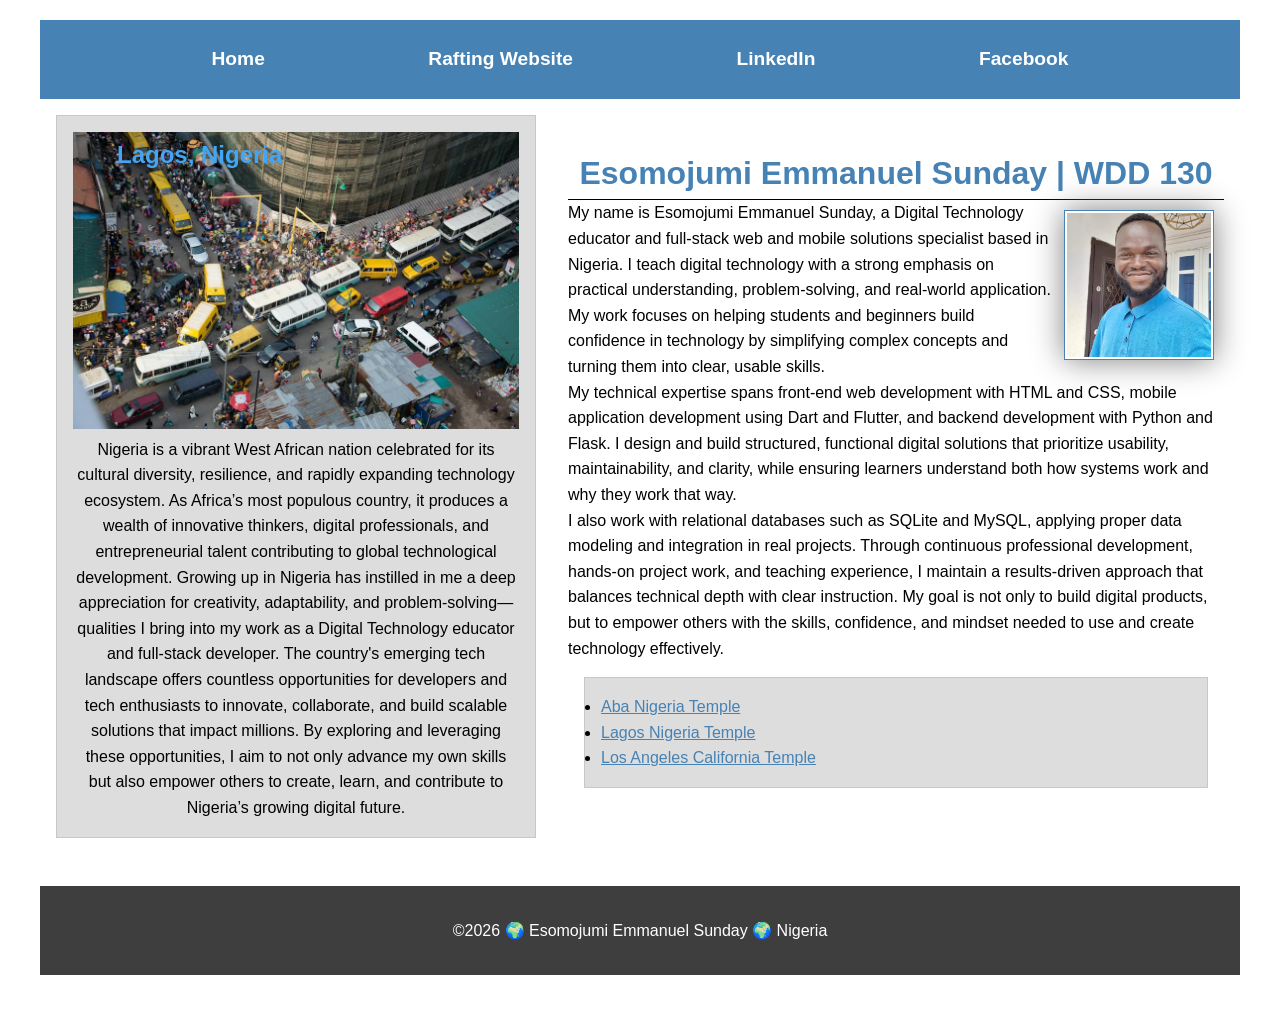
<file: index.html>
<!DOCTYPE html>
<html lang="en-US">

<head>
    <meta charset="utf-8">
    <meta name="viewport" content="width=device-width, initial-scale=1.0">
    <title>Esomojumi Emmanuel Sunday | WDD 130</title>

    <meta name="description"
      content="Esomojumi Emmanuel Sunday's BYU-Idaho WDD 130 course home page showcasing HTML, CSS, and layout skills.">
    <meta name="author" content="Esomojumi Emmanuel Sunday">

    <link rel="stylesheet" href="styles/styles.css">
</head>

<body>

    <header>
        <nav>
            <a href="#">Home</a>
            <a href="wwr/">Rafting Website</a>
            <a href="https://linkedin.com" target="_blank">LinkedIn</a>
            <a href="https://facebook.com" target="_blank">Facebook</a>
        </nav>
    </header>

    <div class="grid">
        <main>
            <h1>Esomojumi Emmanuel Sunday | WDD 130</h1>

            <img src="images/profile.jpg" alt="Hello, my name is Esomojumi Emmanuel Sunday">

            <p>
                My name is Esomojumi Emmanuel Sunday, a Digital Technology educator and full-stack
                web
                and mobile solutions specialist based in Nigeria. I teach digital technology with a
                strong emphasis on practical understanding, problem-solving, and real-world
                application.
                My work focuses on helping students and beginners build confidence in technology by
                simplifying complex concepts and turning them into clear, usable skills.
            </p>

            <p>
                My technical expertise spans front-end web development with HTML and CSS, mobile
                application development using Dart and Flutter, and backend development with Python
                and Flask. I design and build structured, functional digital solutions that
                prioritize
                usability, maintainability, and clarity, while ensuring learners understand both how
                systems work and why they work that way.
            </p>

            <p>
                I also work with relational databases such as SQLite and MySQL, applying proper data
                modeling and integration in real projects. Through continuous professional
                development,
                hands-on project work, and teaching experience, I maintain a results-driven approach
                that balances technical depth with clear instruction. My goal is not only to build
                digital products, but to empower others with the skills, confidence, and mindset
                needed
                to use and create technology effectively.
            </p>

            <ul class="box">
                <li><a href="https://www.churchofjesuschrist.org/temples/details/aba-nigeria-temple"
                      target="_blank">Aba Nigeria Temple</a></li>
                <li><a href="https://www.churchofjesuschrist.org/temples/details/lagos-nigeria-temple"
                      target="_blank">Lagos Nigeria Temple</a></li>
                <li><a href="https://www.churchofjesuschrist.org/temples/details/los-angeles-california-temple"
                      target="_blank">Los Angeles California Temple</a></li>
            </ul>
        </main>

        <aside class="box">
            <h2>Lagos, Nigeria</h2>

            <img src="images/nigeria.jpg" alt="A view representing Nigeria">

            <p>
            <p>
                Nigeria is a vibrant West African nation celebrated for its cultural diversity,
                resilience, and
                rapidly expanding technology ecosystem. As Africa’s most populous country, it
                produces a
                wealth of innovative thinkers, digital professionals, and entrepreneurial talent
                contributing
                to global technological development. Growing up in Nigeria has instilled in me a
                deep
                appreciation for creativity, adaptability, and problem-solving—qualities I bring
                into my
                work as a Digital Technology educator and full-stack developer. The country's
                emerging tech
                landscape offers countless opportunities for developers and tech enthusiasts to
                innovate,
                collaborate, and build scalable solutions that impact millions. By exploring and
                leveraging
                these opportunities, I aim to not only advance my own skills but also empower others
                to
                create, learn, and contribute to Nigeria’s growing digital future.
            </p>
    </div>

    <footer>
        <p>©2026 🌍 Esomojumi Emmanuel Sunday 🌍 Nigeria</p>
    </footer>

</body>

</html>
</file>
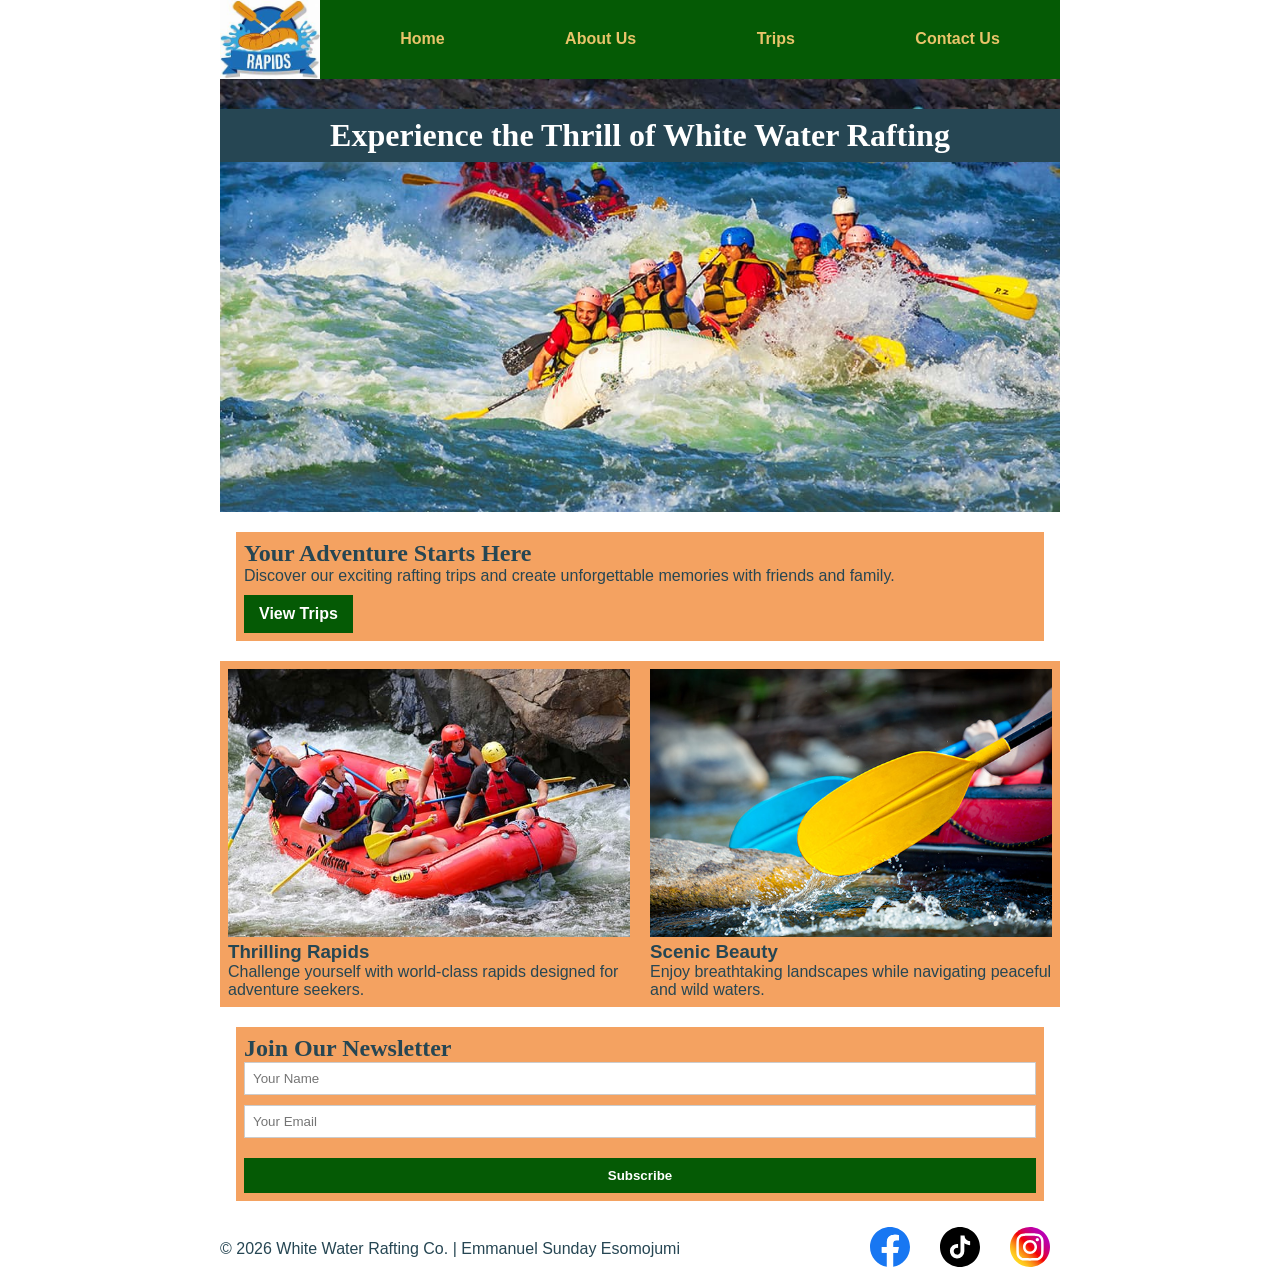
<file: wwr/index.html>
<!DOCTYPE html>
<html lang="en">

<head>
    <meta charset="UTF-8">
    <meta name="viewport" content="width=device-width, initial-scale=1.0">
    <title>Home | White Water Rafting</title>

    <meta name="description"
      content="Experience thrilling white water rafting adventures. Explore trips, enjoy nature, and book your next adventure today.">
    <meta name="author" content="Emmanuel Sunday Esomojumi">

    <link rel="stylesheet" href="styles/rafting.css">
</head>

<body>

    <header>
        <img src="images/z-crossedoars.jpeg" alt="Rafting Company Logo">
        <nav>
            <ul>
                <li><a href="index.html">Home</a></li>
                <li><a href="about.html">About Us</a></li>
                <li><a href="trips.html">Trips</a></li>
                <li><a href="contact.html">Contact Us</a></li>
            </ul>
        </nav>
    </header>

    <main>

        <!-- HERO -->
        <div class="hero">
            <img src="images/rafting12_1024.jpg" alt="Exciting rafting adventure">
            <h1>Experience the Thrill of White Water Rafting</h1>
        </div>

        <!-- CTA -->
        <section class="cta">
            <h2>Your Adventure Starts Here</h2>
            <p>Discover our exciting rafting trips and create unforgettable memories with friends
                and family.</p>
            <a href="trips.html" class="btn">View Trips</a>
        </section>

        <!-- GRID CONTENT -->
        <section class="home-grid">
            <div>
                <img src="images/rafting19_600.jpg" alt="Thrilling rapids">
                <h3>Thrilling Rapids</h3>
                <p>Challenge yourself with world-class rapids designed for adventure seekers.</p>
            </div>

            <div>
                <img src="images/rafting20_600.jpg" alt="Beautiful nature">
                <h3>Scenic Beauty</h3>
                <p>Enjoy breathtaking landscapes while navigating peaceful and wild waters.</p>
            </div>
        </section>

        <!-- NEWSLETTER -->
        <section class="newsletter">
            <h2>Join Our Newsletter</h2>
            <form>
                <input type="text" name="name" placeholder="Your Name" required>
                <input type="email" name="email" placeholder="Your Email" required>
                <button type="submit">Subscribe</button>
            </form>
        </section>

    </main>

    <footer>
        <p>© 2026 White Water Rafting Co. | Emmanuel Sunday Esomojumi</p>

        <nav class="socialmedia">
            <a href="https://facebook.com">
                <img src="images/facebook.svg" alt="Facebook Icon">
            </a>
            <a href="https://tiktok.com">
                <img src="images/tictok-bw.svg" alt="TikTok Icon">
            </a>
            <a href="https://instagram.com">
                <img src="images/instagram.svg" alt="Instagram Icon">
            </a>
        </nav>
    </footer>

</body>

</html>
</file>
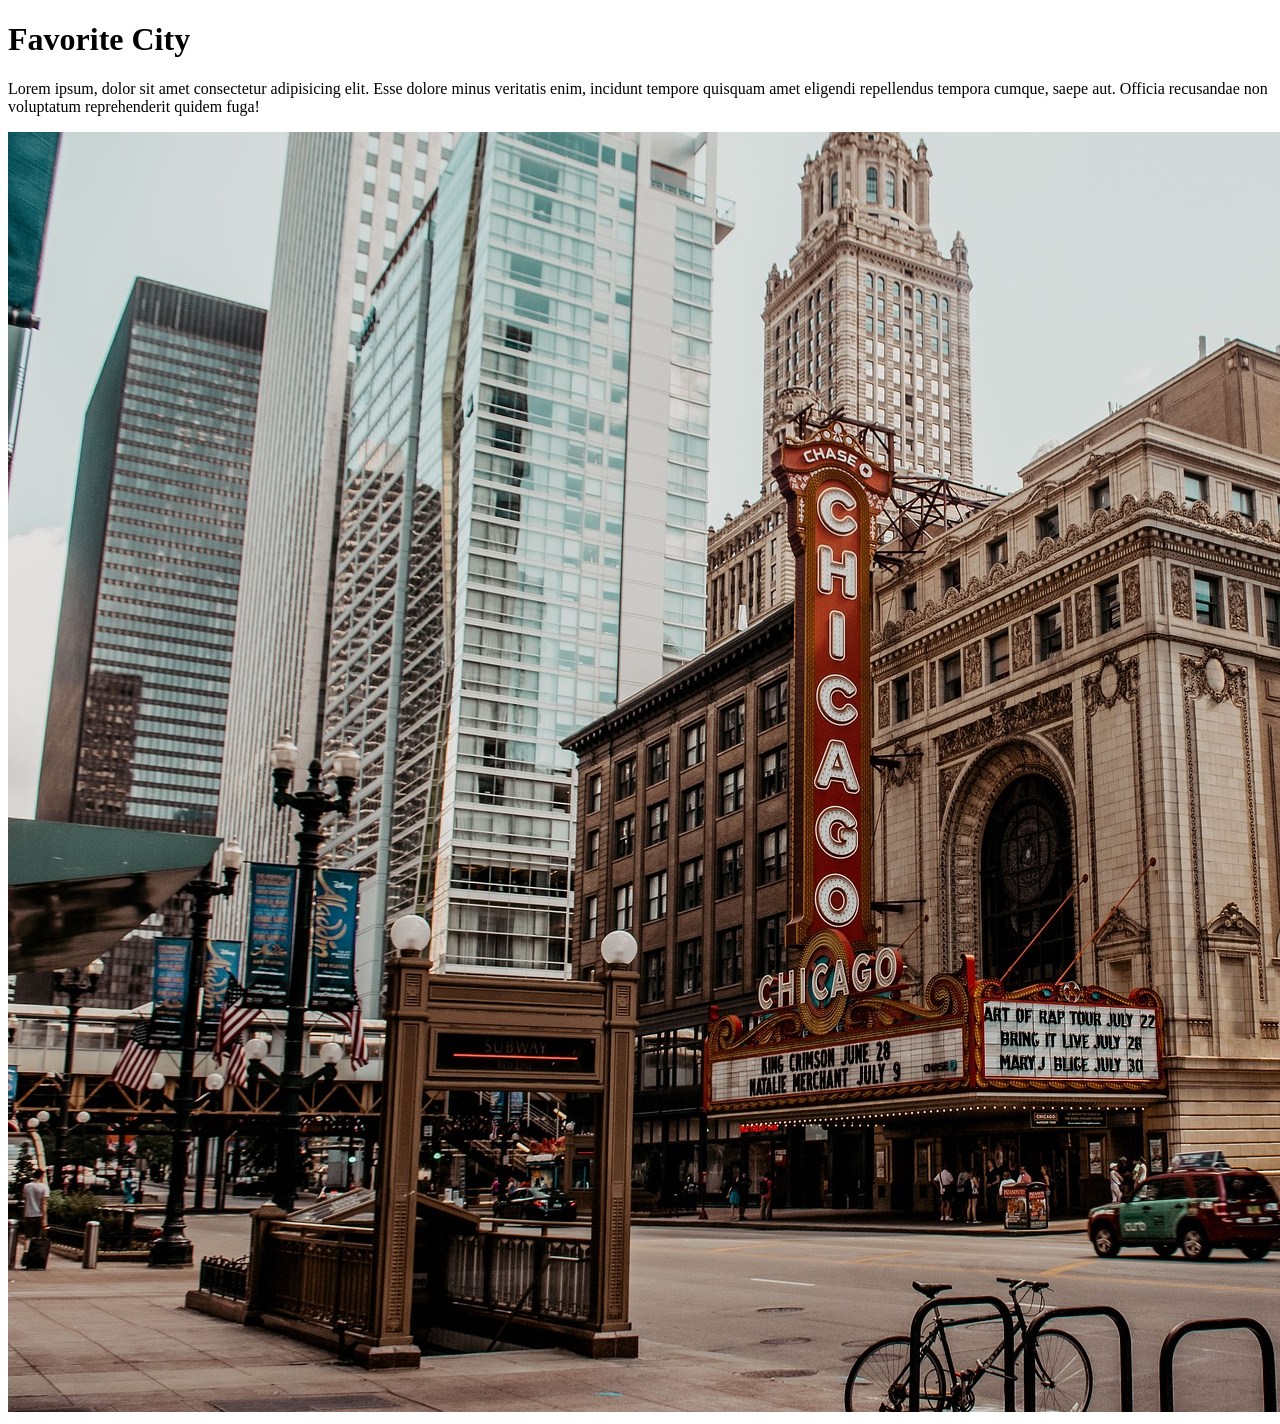
<file: week01/favorite-city.html>
<!DOCTYPE html>
<html lang="en">

<head>
    <meta charset="UTF-8">
    <meta name="viewport" content="width=device-width, initial-scale=1.0">
    <title>Document</title>
</head>

<body>
    <h1>Favorite City</h1>
    <p>Lorem ipsum, dolor sit amet consectetur adipisicing elit. Esse dolore minus veritatis enim,
        incidunt tempore quisquam amet eligendi repellendus tempora cumque, saepe aut. Officia
        recusandae non voluptatum reprehenderit quidem fuga!</p>
    <img src="images/chicago.jpg" alt="Chicago Image">
</body>

</html>
</file>
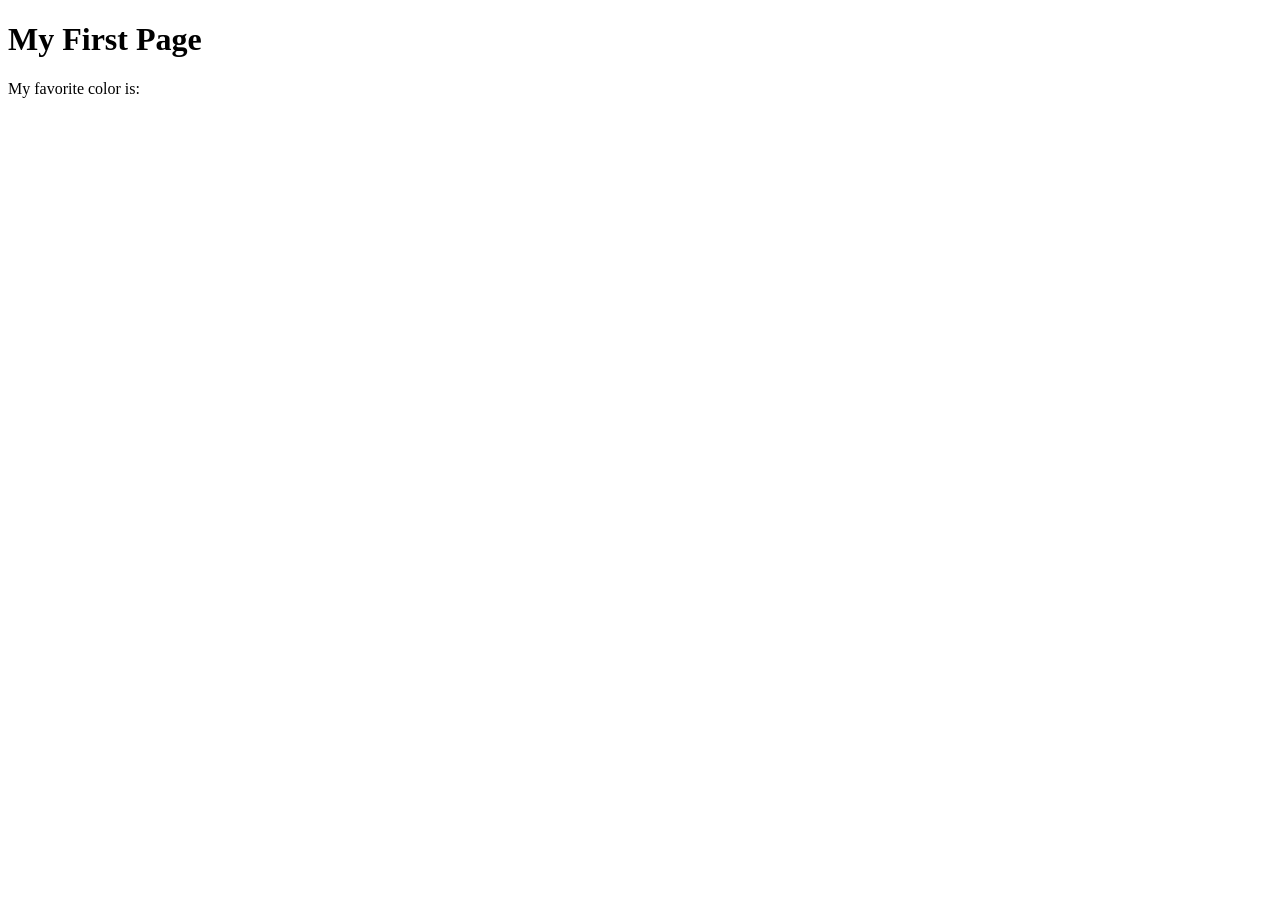
<file: week01/first-page.html>
<!DOCTYPE html>
<html lang="en">
<head>
    <meta charset="UTF-8">
    <meta name="viewport" content="width=device-width, initial-scale=1.0">
    <title>My First Page</title>
</head>
<body>
    <h1>My First Page</h1>
    <p>My favorite color is: </p>
</body>
</html>
</file>
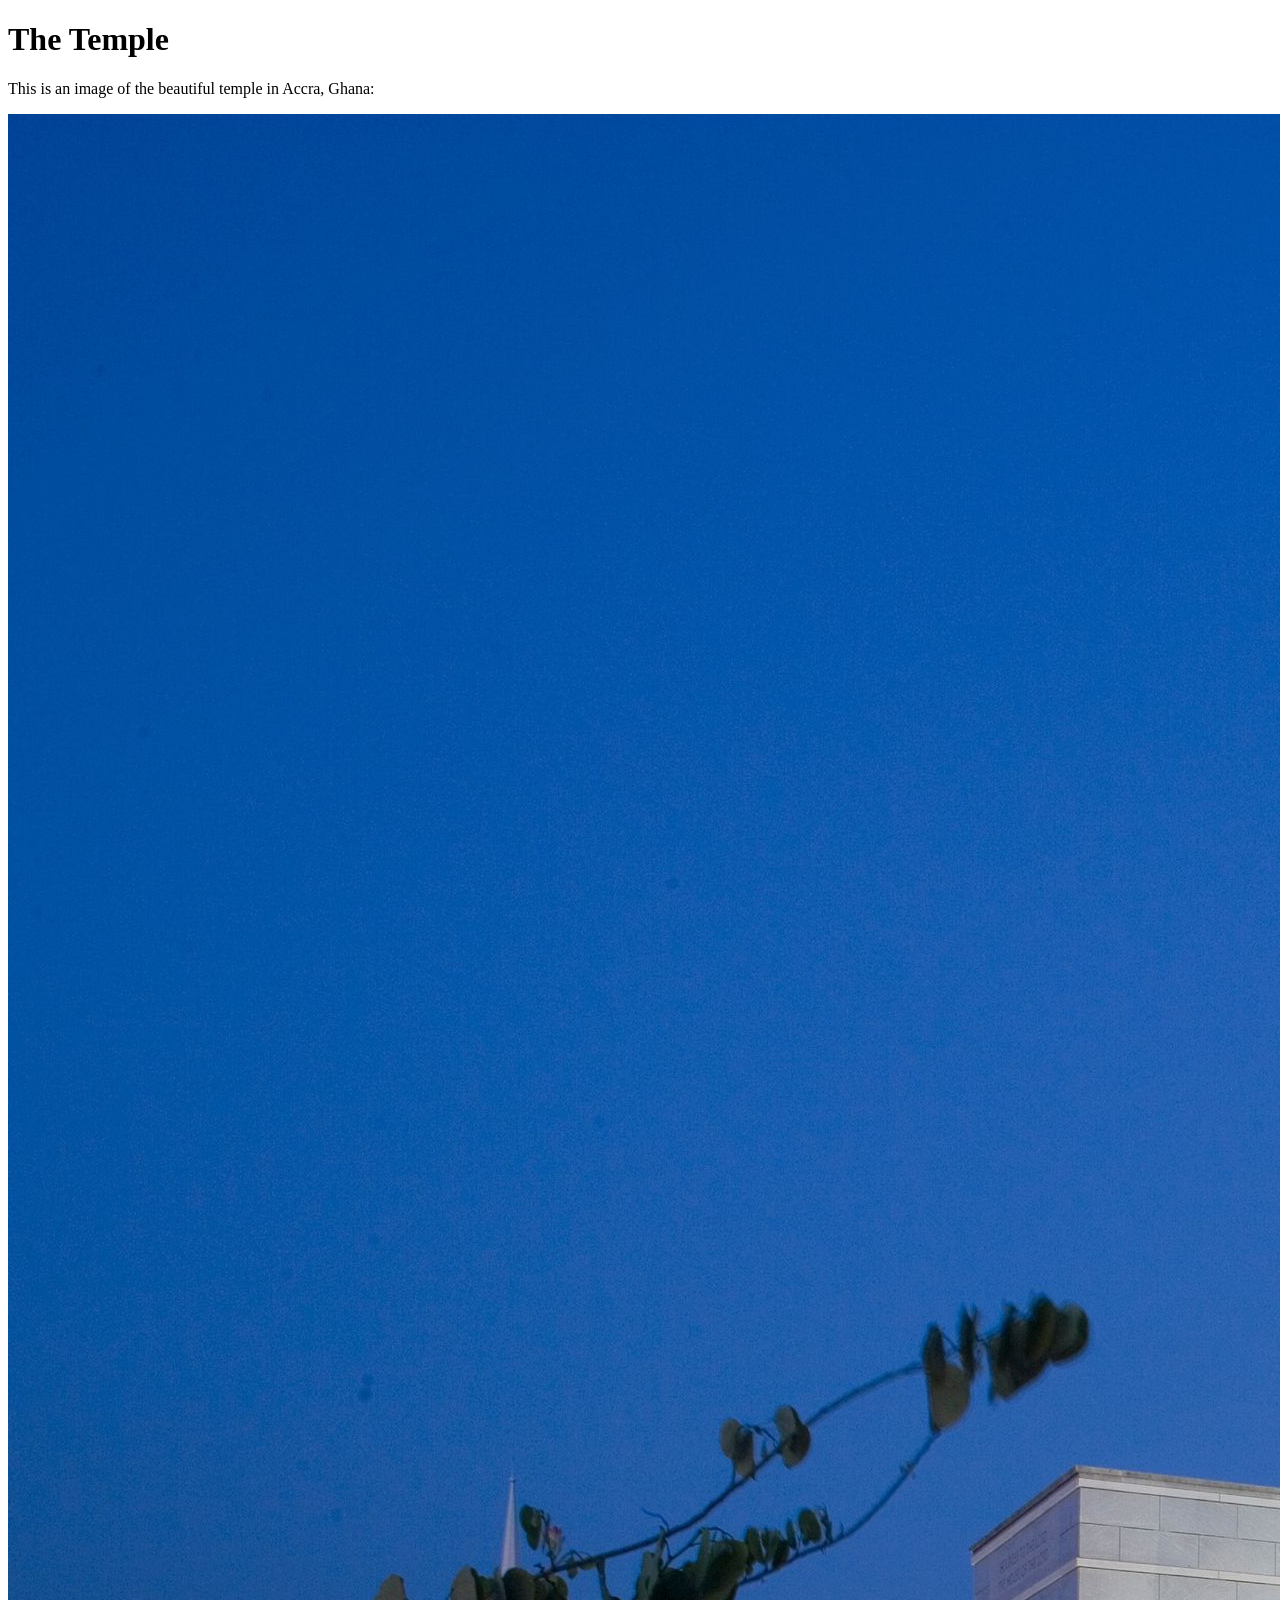
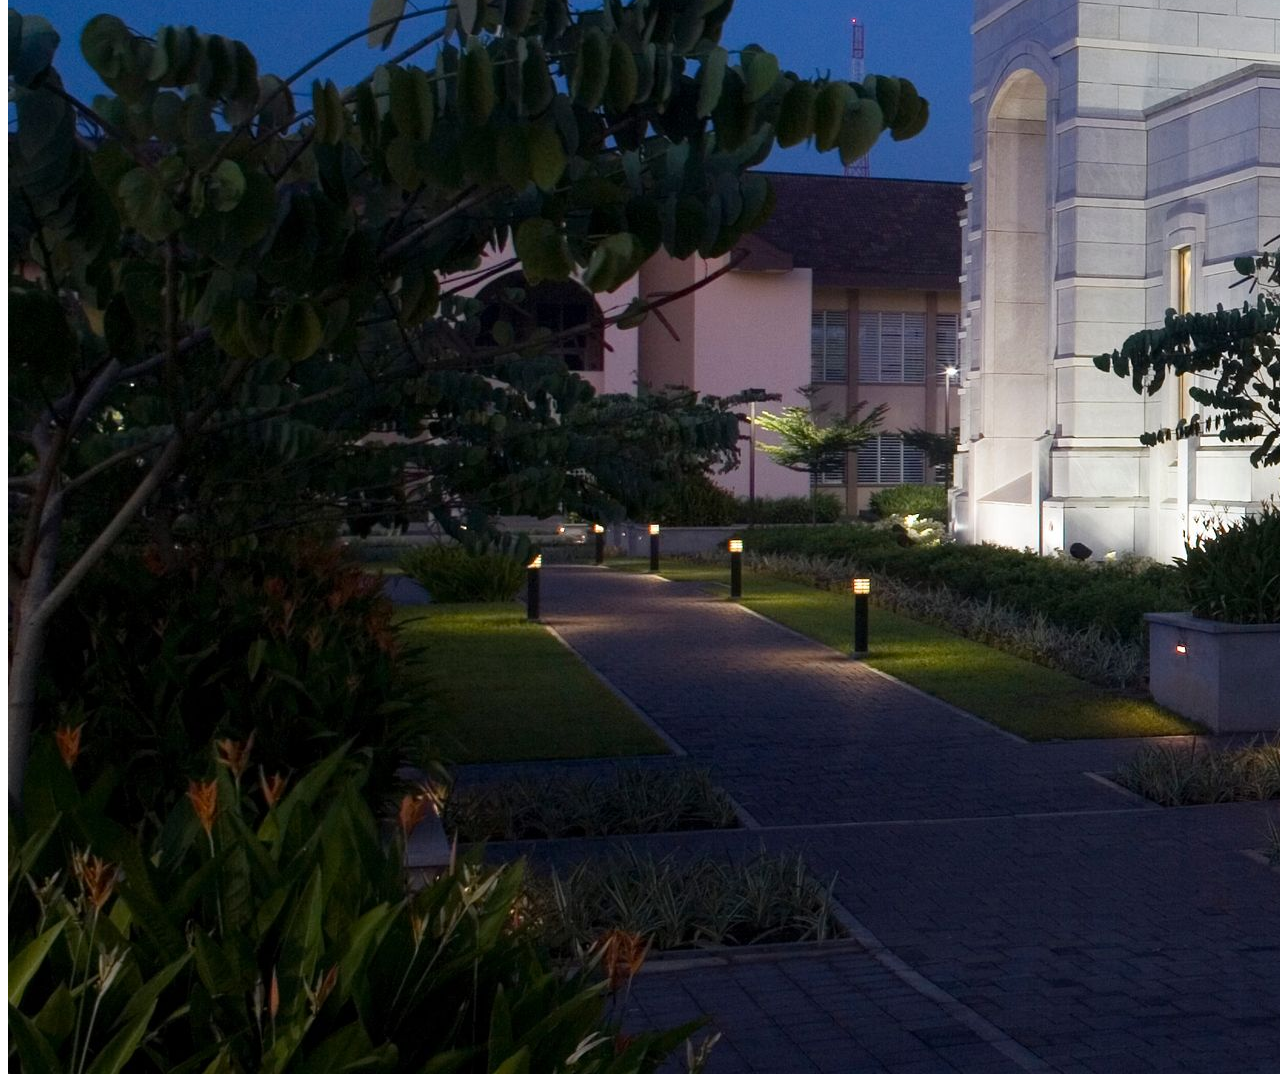
<file: week01/images.html>
<!DOCTYPE html>
<html lang="en">
<head>
    <meta charset="UTF-8">
    <meta name="viewport" content="width=device-width, initial-scale=1.0">
    <title>Temple Image</title>
</head>
<body>
    <h1>The Temple</h1>
    <p>This is an image of the beautiful temple in Accra, Ghana:</p>
    <img src="images/temple-large.jpeg" alt="The Accra Ghana Temple">
    
</body>
</html>
</file>
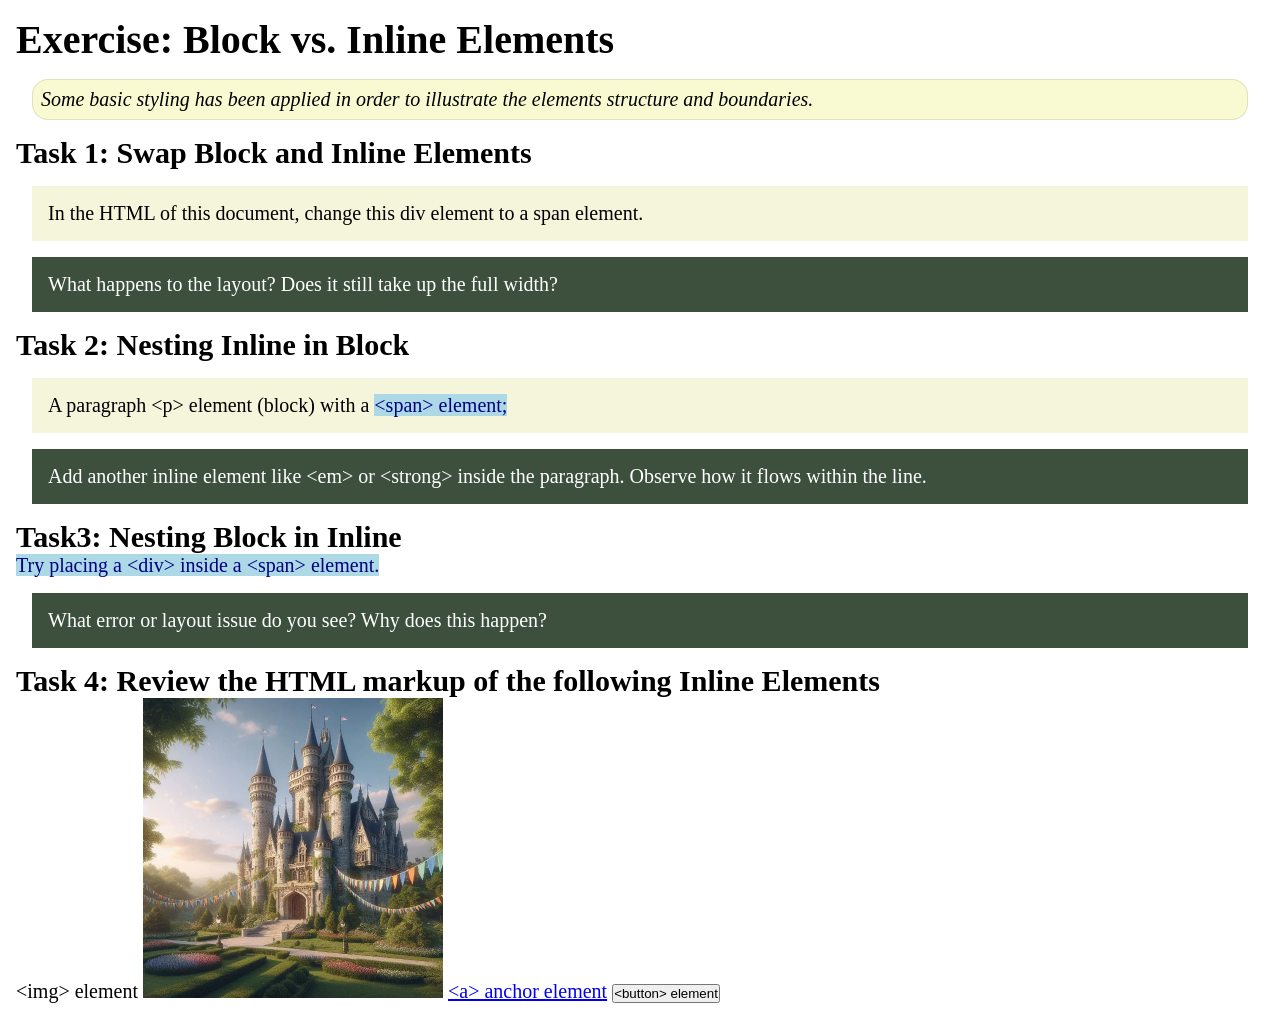
<file: week02/block-vs-inline.html>
<!DOCTYPE html>
<html lang="en">

<head>
    <meta charset="UTF-8">
    <meta name="viewport" content="width=device-width, initial-scale=1.0">
    <title>Exercise: Block vs. Inline Elements</title>
    <link rel="stylesheet" href="styles/block-vs-inline.css">
</head>

<body>
    <main>
        <h1>Exercise: Block vs. Inline Elements</h1>
        <p class="note">Some basic styling has been applied in order to illustrate the elements structure and
            boundaries.</p>

        <h2>Task 1: Swap Block and Inline Elements</h2>
        <div>In the HTML of this document, change this div element to a span element.</div>

        <p class="question">What happens to the layout? Does it still take up the full width?</p>

        <h2>Task 2: Nesting Inline in Block</h2>
        <p>A paragraph &lt;p&gt; element (block) with a <span>&lt;span&gt; element;</span></p>
        <p class="question">Add another inline element like &lt;em&gt; or &lt;strong&gt; inside the paragraph. Observe
            how it flows within the line.</p>

        <h2>Task3: Nesting Block in Inline</h2>
        <span>Try placing a &lt;div&gt; inside a &lt;span&gt; element.</span>
            <p class="question">What error or layout issue do you see? Why does this happen?</p>


            <h2>Task 4: Review the HTML markup of the following Inline Elements</h2>
        &lt;img&gt; element
        <img src="images/castle.webp" alt="placeholder image (images are inline)" width="300" height="300">
        <a href="https://churchofjesuschrist.org">&lt;a&gt; anchor element</a>
        <button type="button">&lt;button&gt; element</button>
    </main>
</body>

</html>
</file>
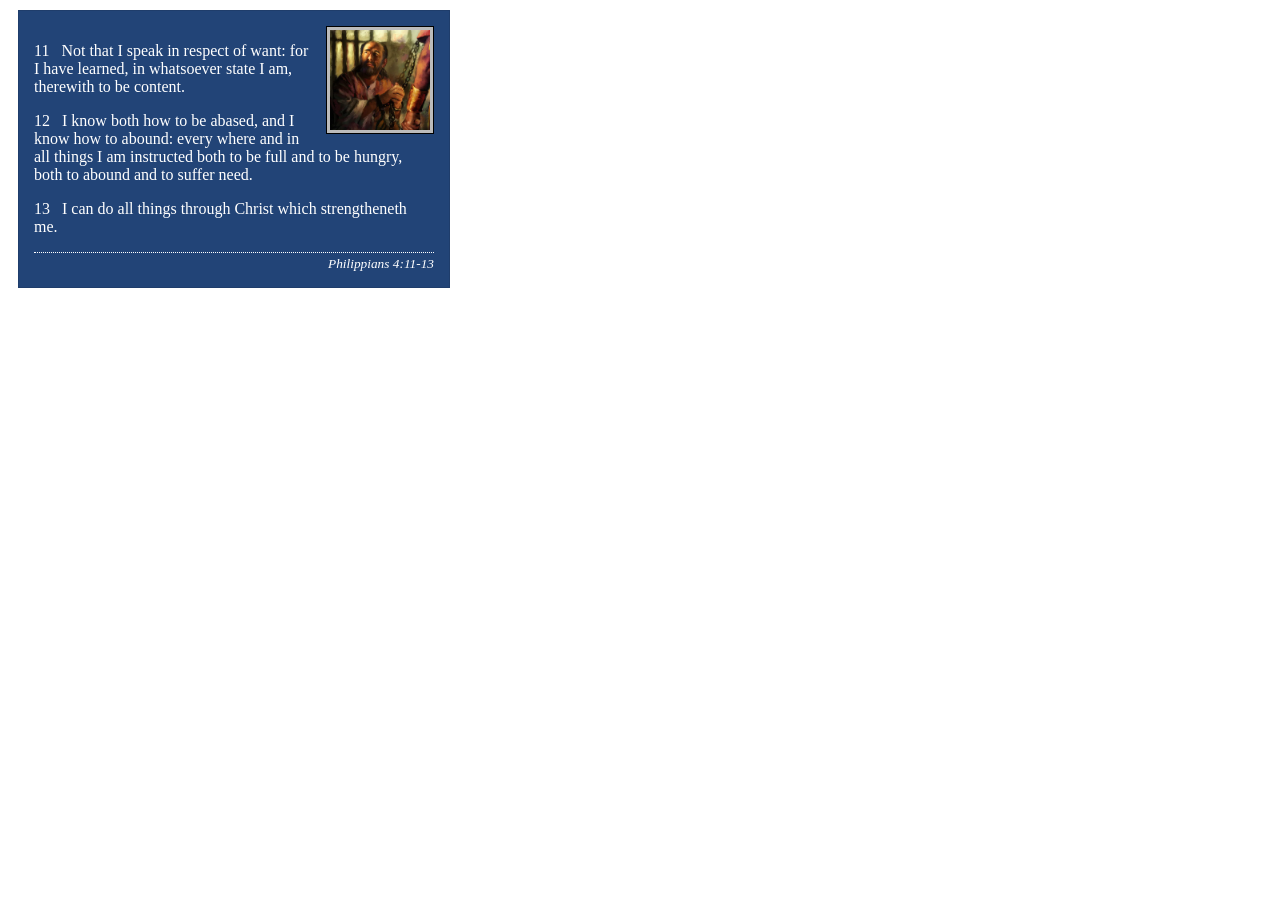
<file: week02/box-model-solution.html>
<!DOCTYPE html>
<html lang="en">
<head>
    <meta charset="UTF-8">
    <meta name="viewport" content="width=device-width, initial-scale=1.0">
    <title>Box Model Activity</title>
    <link rel="stylesheet" href="styles/box-model-solution.css">
</head>
<body>
    <main>
        <div class="callout">
            <img src="images/apostle-paul-imprisoned.webp" alt="Paul the Apostle - Imprisoned in Rome" width="200" height="200">
            <blockquote>
                <p>11 &nbsp; Not that I speak in respect of want: for I have learned, in whatsoever state I am, therewith to be content.</p>
                <p>12 &nbsp; I know both how to be abased, and I know how to abound: every where and in all things I am instructed both to be full and to be hungry, both to abound and to suffer need.</p>
                <p>13 &nbsp; I can do all things through Christ which strengtheneth me.</p>
            </blockquote>
            <cite>Philippians 4:11-13</cite>
        </div>
    </main>
</body>
</html>
</file>
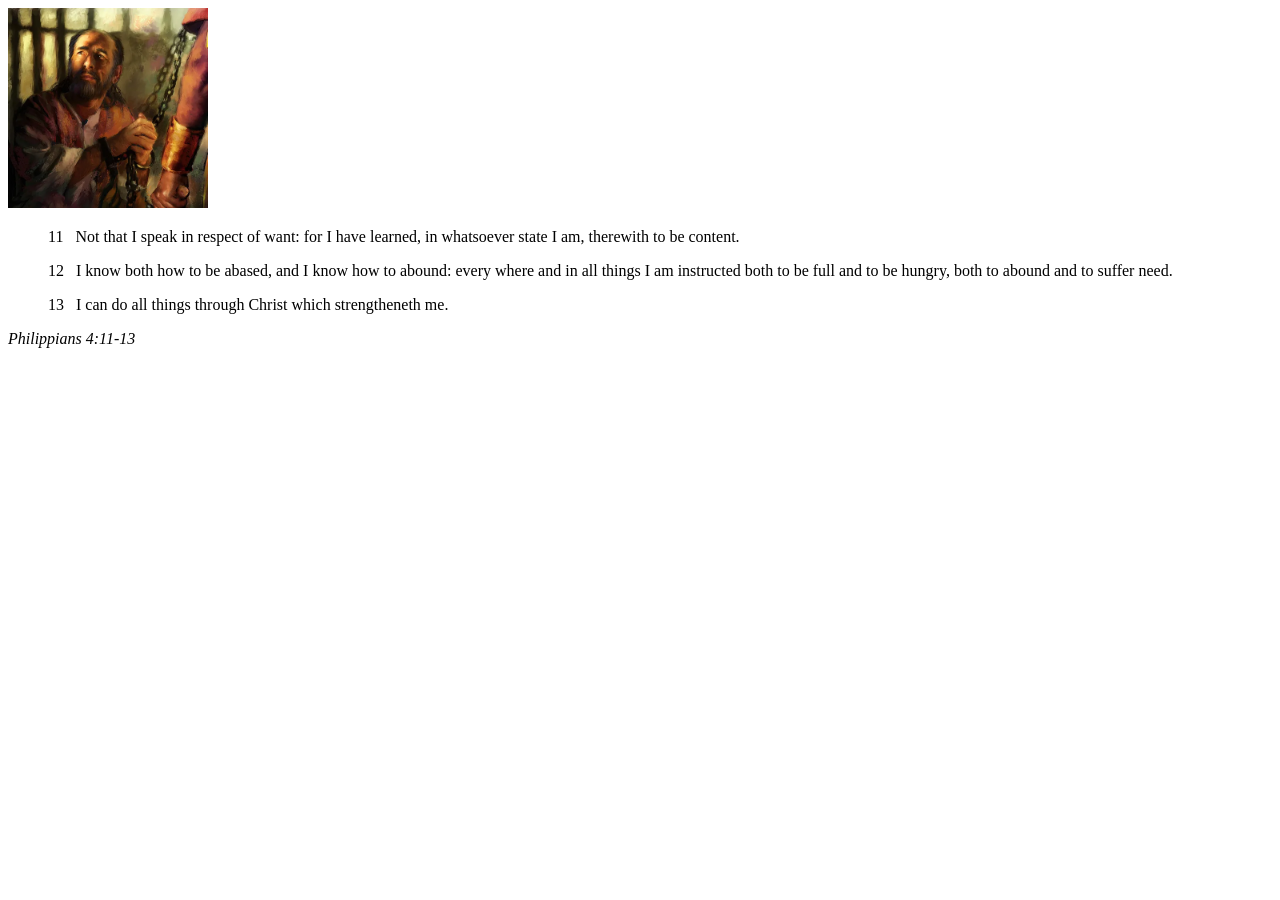
<file: week02/box-model.html>
<!DOCTYPE html>
<html lang="en">
<head>
    <meta charset="UTF-8">
    <meta name="viewport" content="width=device-width, initial-scale=1.0">
    <title>Box Model Activity</title>
</head>
<body>
    <main>
        <div class="callout">
            <img src="images/apostle-paul-imprisoned.webp" alt="Paul the Apostle - Imprisoned in Rome" width="200" height="200">
            <blockquote>
                <p>11 &nbsp; Not that I speak in respect of want: for I have learned, in whatsoever state I am, therewith to be content.</p>
                <p>12 &nbsp; I know both how to be abased, and I know how to abound: every where and in all things I am instructed both to be full and to be hungry, both to abound and to suffer need.</p>
                <p>13 &nbsp; I can do all things through Christ which strengtheneth me.</p>
            </blockquote>
            <cite>Philippians 4:11-13</cite>
        </div>
    </main>
</body>
</html>
</file>
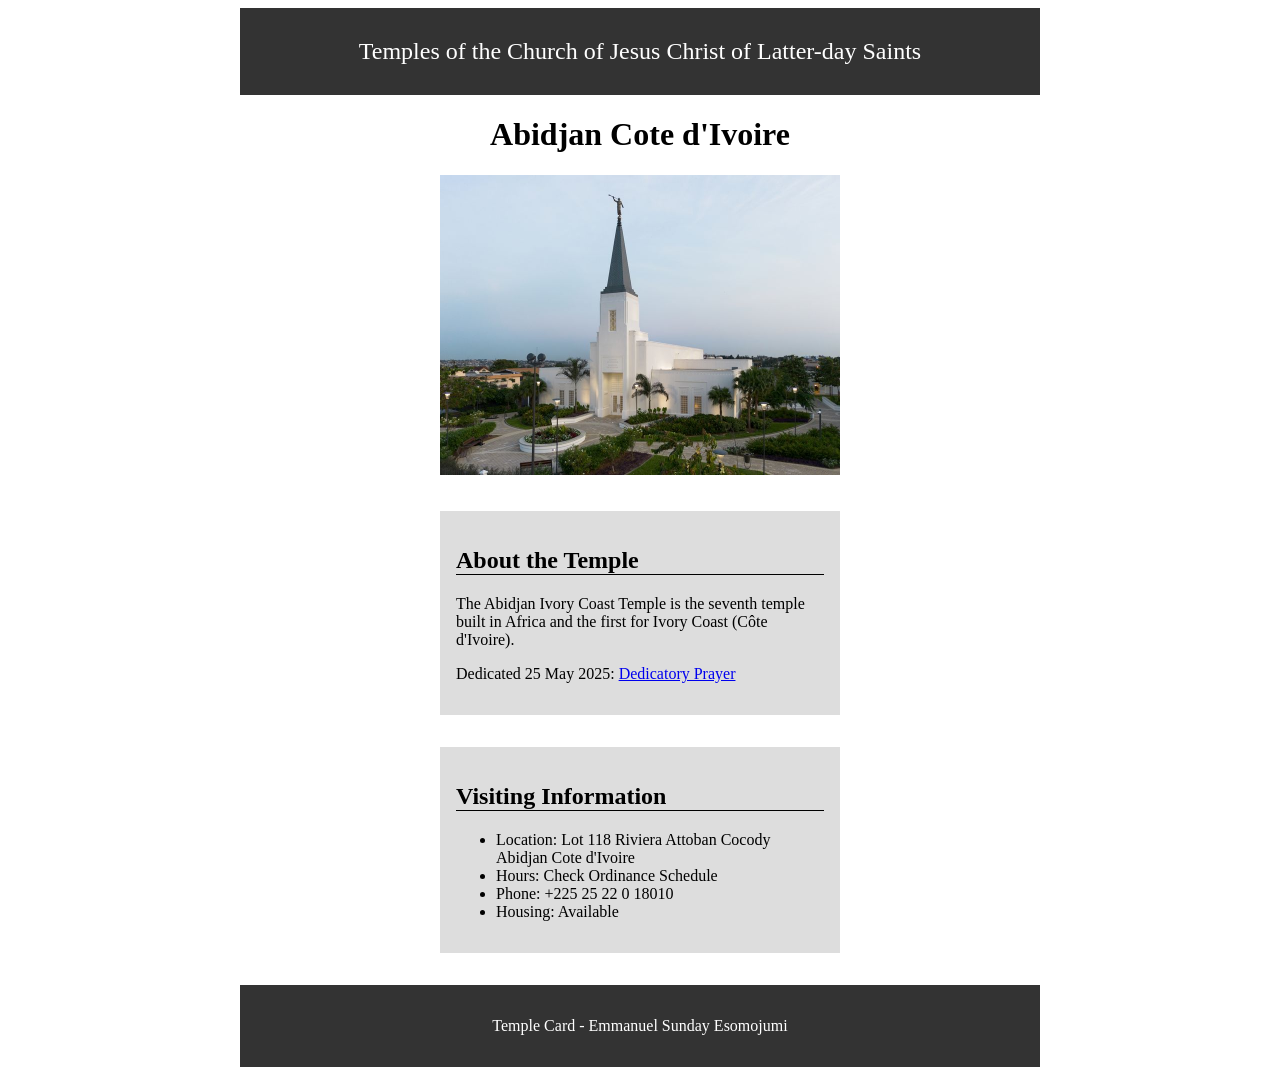
<file: week02/temple.html>
<!DOCTYPE html>
<html lang="en">

<head>
    <meta charset="UTF-8">
    <meta name="viewport" content="width=device-width, initial-scale=1.0">
    <title>Temple Card - Abidjan Cote d'Ivoire</title>
    <link rel="stylesheet" href="styles/temple.css">
</head>

<body>
    <header>
        <p>Temples of the Church of Jesus Christ of Latter-day Saints</p>
    </header>
    <main>
        <h1>Abidjan Cote d'Ivoire</h1>
        <picture>
            <img src="images/abidjan-ivory-coast.jpeg" alt="Abidjan Cote d'Ivoire Temple">
        </picture>
        <section>
            <h2>About the Temple</h2>
            <p>The Abidjan Ivory Coast Temple is the seventh temple built in Africa and the first
                for Ivory Coast (Côte
                d'Ivoire).</p>
            <p>Dedicated 25 May 2025: <a
                  href="https://www.churchofjesuschrist.org/temples/dedicatory-prayer/abidjan-ivory-coast-temple/2025-05-25?lang=eng"
                  target="_blank" rel="noopener noreferrer">Dedicatory Prayer</a></p>
        </section>
        <section>
            <h2>Visiting Information</h2>
            <ul>
                <li>Location: Lot 118 Riviera Attoban Cocody Abidjan Cote d'Ivoire</li>
                <li>Hours: Check Ordinance Schedule</li>
                <li>Phone: +225 25 22 0 18010</li>
                <li>Housing: Available</li>
            </ul>
        </section>
    </main>
    <footer>
        <p>Temple Card - Emmanuel Sunday Esomojumi</p>
    </footer>
</body>

</html>
</file>
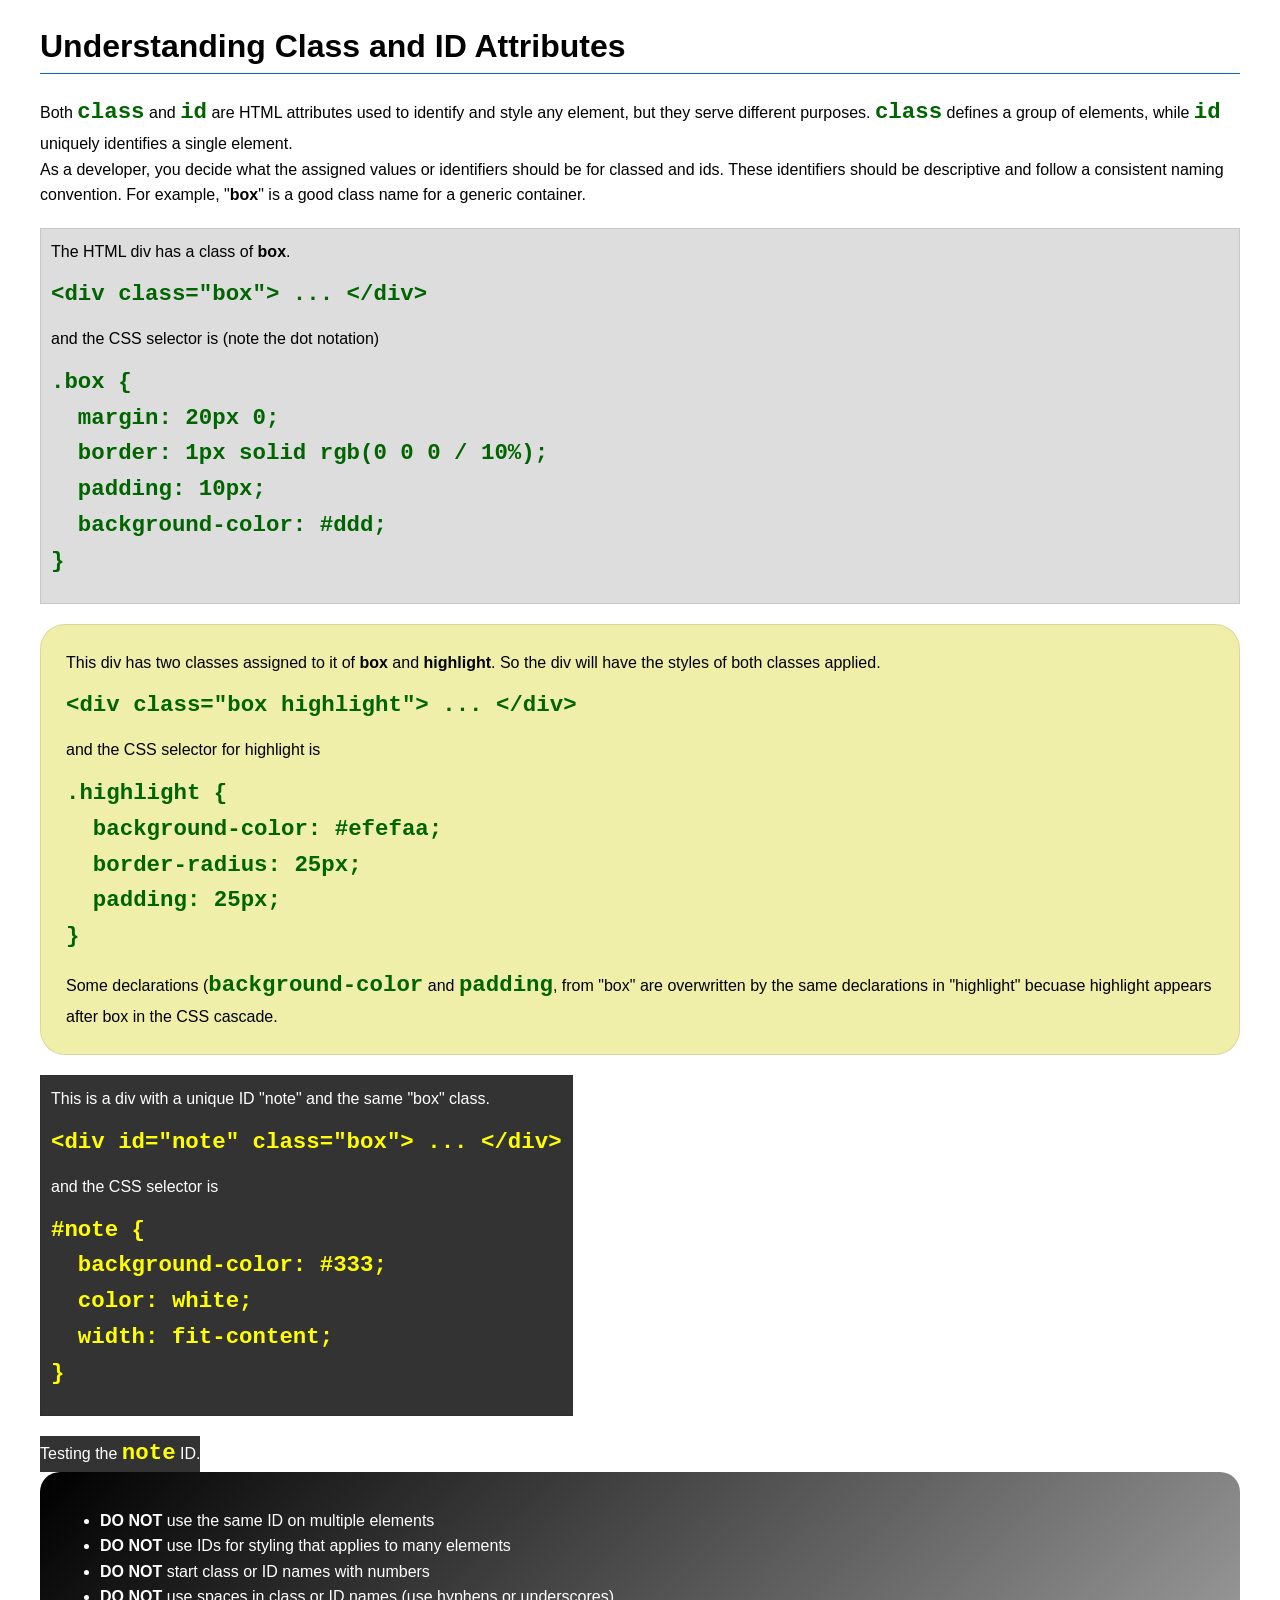
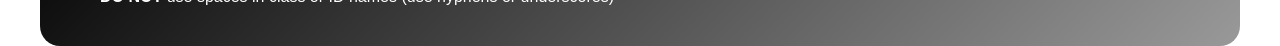
<file: week03/class-and-id.html>
<!DOCTYPE html>
<html lang="en">

<head>
    <meta charset="UTF-8">
    <meta name="viewport" content="width=device-width, initial-scale=1.0">
    <title>Class vs ID Attributes</title>
    <link rel="stylesheet" href="styles/class-and-id.css">
</head>

<body>
    <h1>Understanding Class and ID Attributes</h1>
    <p>Both <code>class</code> and <code>id</code> are HTML attributes used to identify and style any element, but they
        serve different purposes. <code>class</code> defines a group of elements, while <code>id</code> uniquely
        identifies a single element.</p>
    <p>As a developer, you decide what the assigned values or identifiers should be for classed and ids. These
        identifiers should be
        descriptive and follow a consistent naming convention. For example, "<strong>box</strong>" is a good class name
        for a generic container.</p>
    <div class="box">
        <p>The HTML div has a class of <strong>box</strong>.</p>
        <pre><code class="html">&lt;div class="box"&gt; ... &lt;/div&gt;</code></pre>
        and the CSS selector is (note the dot notation)
        <pre><code class="css">.box {
  margin: 20px 0;
  border: 1px solid rgb(0 0 0 / 10%);
  padding: 10px;
  background-color: #ddd; 
}</code></pre>
    </div>

    <div class="box highlight">
        <p>This div has two classes assigned to it of <strong>box</strong> and <strong>highlight</strong>. So the div
            will have the styles of both classes applied.</p>
        <pre><code class="html">&lt;div class="box highlight"&gt; ... &lt;/div&gt;</code></pre>
        and the CSS selector for highlight is
        <pre><code class="css">.highlight {
  background-color: #efefaa;
  border-radius: 25px;
  padding: 25px;
}</code></pre>
<p>Some declarations (<code>background-color</code> and <code>padding</code>, from "box" are overwritten by the same declarations in "highlight" becuase highlight appears after box in the CSS cascade.</p>
    </div>

    <div id="note" class="box">
        <p>This is a div with a unique ID "note" and the same "box" class.</p>
        <pre><code class="html">&lt;div id="note" class="box"&gt; ... &lt;/div&gt;</code></pre>
        and the CSS selector is
        <pre><code class="css">#note {
  background-color: #333;
  color: white;
  width: fit-content;
}</code></pre>
    </div>

    <div id="note">
        <p>Testing the <code>note</code> ID.</p>
    </div>

    <section id="best-practice">
        <ul>
            <li><strong>DO NOT</strong> use the same ID on multiple elements</li>
            <li><strong>DO NOT</strong> use IDs for styling that applies to many elements</li>
            <li><strong>DO NOT</strong> start class or ID names with numbers</li>
            <li><strong>DO NOT</strong> use spaces in class or ID names (use hyphens or underscores)</li>
        </ul>
    </section>




</body>

</html>
</file>
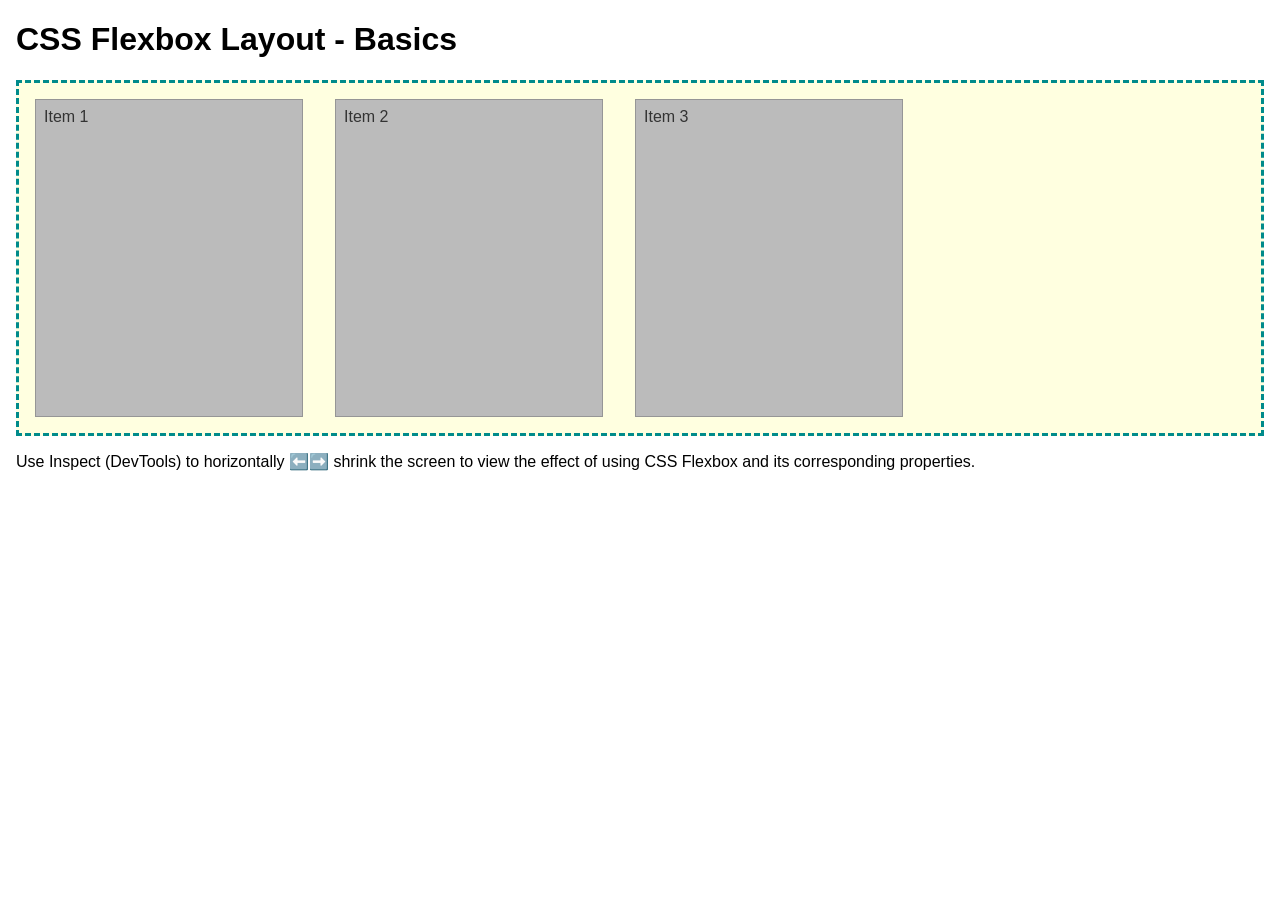
<file: week04/flexbox-layout.html>
<!DOCTYPE html>
<html lang="en">
<head>
    <meta charset="UTF-8">
    <meta name="viewport" content="width=device-width, initial-scale=1.0">
    <title>CSS Flexbox Layout - Basics</title>
    <link rel="stylesheet" href="styles/flexbox.css">
</head>
<body>
    <main>
        <h1>CSS Flexbox Layout - Basics</h1>
        <div class="flex-container">
            <div class="flex-item item1">Item 1</div>
            <div class="flex-item item2">Item 2</div>
            <div class="flex-item item3">Item 3</div>
        </div>
        <p>Use Inspect (DevTools) to horizontally ⬅️➡️ shrink the screen to view the effect of using CSS Flexbox and its corresponding properties.</p>
    </main>
</body>
</html>
</file>
<file: styles/styles.css>
/* WEEK 3 ADDITION */
* {
    margin: 0;
    padding: 0;
    box-sizing: border-box;
}

/* BASE STYLES */
body {
    font-family: Arial, Helvetica, sans-serif;
    line-height: 1.6;
    padding: 20px;
}

/* HEADER, GRID, FOOTER WIDTH */
header,
.grid,
footer {
    max-width: 1200px;
    margin: 0 auto;
}

/* NAVIGATION (FLEXBOX) */
nav {
    background-color: steelblue;
    padding: 1rem;
    display: flex;
    justify-content: space-evenly;
    align-items: center;
}

nav a {
    display: block;
    padding: 0.5rem;
    text-decoration: none;
    font-size: 1.2rem;
    font-weight: 700;
    color: #fff;
}

a {
    color: steelblue;
}

/* GRID LAYOUT */
.grid {
    display: grid;
    align-items: center;
}

/* MAIN CONTENT */
main {
    grid-column: 2 / 3;
    margin: 1rem;
}

h1 {
    color: steelblue;
    text-align: center;
    border-bottom: 1px solid #000;
}

/* FLOAT IMAGE (WEEK 3 REQUIREMENT) */
main img {
    float: right;
    margin: 10px;
    width: 150px;
    height: auto;
    border: 1px solid steelblue;
    padding: 2px;
    box-shadow: 0 0 30px gray;
}

/* ASIDE */
aside {
    width: 30rem;
    margin: 1rem;
    text-align: center;
    position: relative;
    grid-column: 1 / 2;
    grid-row: 1 / 2;
}

aside img {
    width: 100%;
    height: auto;
}

/* OVERLAY HEADING */
aside h2 {
    position: absolute;
    top: 20px;
    left: 60px;
    color: rgb(68, 165, 244);
}

/* FOOTER */
footer {
    margin-top: 2rem;
    color: #fff;
    background-color: #3e3e3e;
    margin-bottom: 2rem;
    text-align: center;
    padding: 2rem 1rem;
}

/* UTILITY CLASS */
.box {
    margin: 1rem;
    border: 1px solid rgb(0 0 0 / 10%);
    padding: 1rem;
    background-color: #ddd;
    color: #000;
}
</file>
<file: wwr/styles/rafting.css>
:root {
    --primary-color: #055a05;
    --secondary-color: #f4a261;
    --accent1-color: #264653;
    --accent2-color: #e9c46a;
    --light-color: #ffffff;

    --heading-font: "Times New Roman", Georgia, serif;
    --body-font: Arial, Helvetica, sans-serif;
}

* {
    margin: 0;
    padding: 0;
    box-sizing: border-box;
}

body {
    font-family: var(--body-font);
    color: var(--accent1-color);
}

header,
main,
footer {
    width: 840px;
    margin: 0 auto;
}

/* HEADER (GRID) */
header {
    display: grid;
    grid-template-columns: 120px 1fr;
    align-items: center;
    background-color: var(--primary-color);
    color: var(--accent2-color);
}

header img {
    width: 100px;
}

/* NAV (FLEX) */
nav ul {
    list-style: none;
    display: flex;
    justify-content: flex-end;
}

nav li {
    flex: 1 1 auto;
}

nav a {
    text-decoration: none;
    color: var(--accent2-color);
    font-weight: bold;
    display: block;
    padding: 10px;
    text-align: center;
}

/* HEADINGS */
h1 {
    font-family: var(--heading-font);
    color: var(--primary-color);
}

h2 {
    font-family: var(--heading-font);
    color: var(--accent1-color);
    /* FIXED contrast */
}

/* SPACING */
section {
    margin: 16px;
    padding: 8px;
    background-color: var(--secondary-color);
}

/* HERO */
.hero {
    position: relative;
}

.hero img {
    width: 100%;
}

.hero h1 {
    position: absolute;
    top: 10px;
    width: 100%;
    text-align: center;
    background-color: var(--accent1-color);
    color: var(--light-color);
    padding: 8px;
}

.hero article {
    position: absolute;
    top: 70px;
    left: 50%;
    transform: translateX(-50%);
    width: 90%;
    background-color: var(--accent2-color);
    padding: 10px;
}

.hero article img {
    float: right;
    width: 110px;
    margin-left: 10px;
}

/* HISTORY LAYOUT (GRID) */
.history-content {
    display: grid;
    grid-template-columns: 1fr 200px 1fr;
    align-items: center;
    gap: 10px;
}

.history-content img {
    width: 100%;
}

/* ADVENTURE (FLEX) */
.adventure-gallery {
    display: flex;
    gap: 10px;
    text-align: center;
}

.adventure-gallery figure {
    flex: 1;
}

.adventure-gallery img {
    width: 100%;
}

.adventure-gallery figcaption {
    margin-top: 5px;
}

/* FOOTER */
footer {
    display: flex;
    justify-content: space-between;
    align-items: center;
}

/* SOCIAL */
.socialmedia {
    display: flex;
    gap: 10px;
}

.socialmedia a {
    text-decoration: none;
}

.socialmedia img {
    width: 40px;
}

/* CONTACT PAGE TITLE + INFO */
main h1 {
    text-align: center;
    margin-top: 20px;
}

main > p {
    text-align: center;
    margin-bottom: 20px;
    line-height: 1.5;
}

/* CONTACT GRID (MAP + FORM SIDE BY SIDE) */
.contact-grid {
    display: grid;
    grid-template-columns: 1fr 1fr;
    gap: 20px;
    align-items: start;
    margin: 20px 0;
}

/* MAP */
.map iframe {
    width: 100%;
    height: 570px;
    border: none;
}

/* FORM */
form {
    display: flex;
    flex-direction: column;
    gap: 10px;
}

form input,
form textarea {
    padding: 8px;
    border: 1px solid #ccc;
    font-family: var(--body-font);
}

form textarea {
    resize: vertical;
}

/* RADIO BUTTON GROUP */
form p {
    margin-top: 10px;
    font-weight: bold;
}

form label {
    font-size: 0.9rem;
}

/* SUBMIT BUTTON */
form button {
    margin-top: 10px;
    padding: 10px;
    background-color: var(--primary-color);
    color: var(--light-color);
    border: none;
    font-weight: bold;
    cursor: pointer;
}

form button:hover {
    background-color: var(--accent1-color);
}

/* EMPLOYEE SECTION */
.employees {
    display: flex;
    justify-content: space-between;
    gap: 10px;
    text-align: center;
    margin-top: 20px;
}

.employees figure {
    flex: 1;
}

.employees img {
    width: 100%;
}

.employees figcaption {
    margin-top: 5px;
    font-size: 0.9rem;
}

/* CTA BUTTON */
.btn {
    display: inline-block;
    margin-top: 10px;
    padding: 10px 15px;
    background-color: var(--primary-color);
    color: var(--light-color);
    text-decoration: none;
    font-weight: bold;
}

.btn:hover {
    background-color: var(--accent1-color);
}

/* HOME GRID */
.home-grid {
    display: grid;
    grid-template-columns: 1fr 1fr;
    gap: 20px;
    margin: 20px 0;
}

.home-grid img {
    width: 100%;
}

/* NEWSLETTER */
.newsletter form {
    display: flex;
    flex-direction: column;
    gap: 10px;
}

.newsletter input {
    padding: 8px;
    border: 1px solid #ccc;
}

/* TRIPS GRID */
.trips-grid {
    display: grid;
    grid-template-columns: repeat(3, 1fr);
    gap: 20px;
    margin: 20px 0;
}

.trips-grid img {
    width: 100%;
}

/* TABLE */
table {
    width: 100%;
    border-collapse: collapse;
    margin-top: 15px;
}

th,
td {
    border: 1px solid #ccc;
    padding: 8px;
    text-align: center;
}

th {
    background-color: var(--accent1-color);
    color: var(--light-color);
}
</file>
<file: week02/styles/block-vs-inline.css>
* {
    margin: 0;
    padding: 0;
}

body {
    font-size: 20px;
    margin: 1rem;
}

p,
div {
    background-color: beige;
    margin: 1rem;
    padding: 1rem;
}

span {
    color: navy;
    background-color: lightblue;
}

code {
    margin: 0;
    padding: 0;
    color: green;
    font-size: 1.2rem;
}

.note {
    font-style: italic;
    background-color: lightgoldenrodyellow;
    border-radius: 1rem;
    border: 1px solid rgb(0 0 0 / 10%);
    margin: 1rem;
    padding: .5rem;
}

.question {
    background-color: #3d503d;
    color: #fff;
}
</file>
<file: week02/styles/box-model-solution.css>
.callout {
    max-width: 400px;
    margin: 10px;
    border: 1px solid rgba(0, 0, 0, .1);
    padding: 15px;
    background-color: #247;
    color: #fff;
}

.callout img {
    float: right;
    margin: 0 0 10px 15px;
    border: 1px solid #000;
    padding: 3px;
    background-color: #bbb;
    width: 100px;
    height: auto;

}

blockquote {
    margin: 0;
}

cite {
    display: block;
    border-top: 1px dotted #fff;
    padding-top: 3px;
    text-align: right;
    font-size: smaller;
}
</file>
<file: week02/styles/temple.css>
* {
    box-sizing: border-box;
}

img {
    width: 100%;
    height: auto;
}

header,
main,
footer {
    max-width: 800px;
    margin: 0 auto;
}

header {
    background-color: #333333;
    color: white;
    padding: .25em;
    text-align: center;
    font-size: 1.5rem;
}

main {
    width: 400px;
    margin: 0 auto;
}

h1 {
    text-align: center;
}

section {
    margin: 2em 0;
    background-color: #dddddd;
    padding: 1rem;
}

section h2 {
    text-align: left;
    border-bottom: solid #000 1px;
}

footer {
    background-color: #333333;
    padding: 1em;
    text-align: center;
    color: #fff;
}
</file>
<file: week03/styles/class-and-id.css>
body {
    font-family: Arial, sans-serif;
    line-height: 1.6;
    margin: 0;
    padding: 0 40px;
}

h1 {
    border-bottom: 1px solid rgb(0 110 182);
    padding-bottom: 0;
}



p {
    margin: 0;
}

code {
    color: darkgreen;
    font-weight: 700;
    font-size: 1.4rem;
}

/* Class examples - can be reused */

.box {
    margin: 20px 0;
    border: 1px solid rgb(0 0 0 / 10%);
    padding: 10px;
    background-color: #ddd; /* this is shorthand for #dddddd */
}

.highlight {
    background-color: #efefaa;
    border-radius: 25px;
    padding: 25px;
}

/* ID examples - should be unique */

#note {
    background-color: #333;
    color: white;
    width: fit-content;
}

#note code {
    color: yellow;
}

#best-practice {
    background: linear-gradient(135deg, #000 0%, #999 100%);
    color: white;
    border-radius: 20px;
    padding: 20px
}
</file>
<file: week04/styles/flexbox.css>
body {
    font-family: Helvetica, Arial, sans-serif;
    margin: 1rem;
}

.flex-container {
    border: 3px dashed darkcyan;
    background-color: lightyellow;
    display: flex;
    flex-wrap: wrap;
}

.flex-item {
    width: 250px;
    margin: 1rem;
    border: 1px solid rgb(0 0 0 / 20%);
    padding: 0.5rem;
    background-color: #bbb;
    color: #333;
}

.item1 {
    min-height: 100px;
}

.item2 {
    min-height: 200px;
}

.item3 {
    min-height: 300px;
}
</file>
